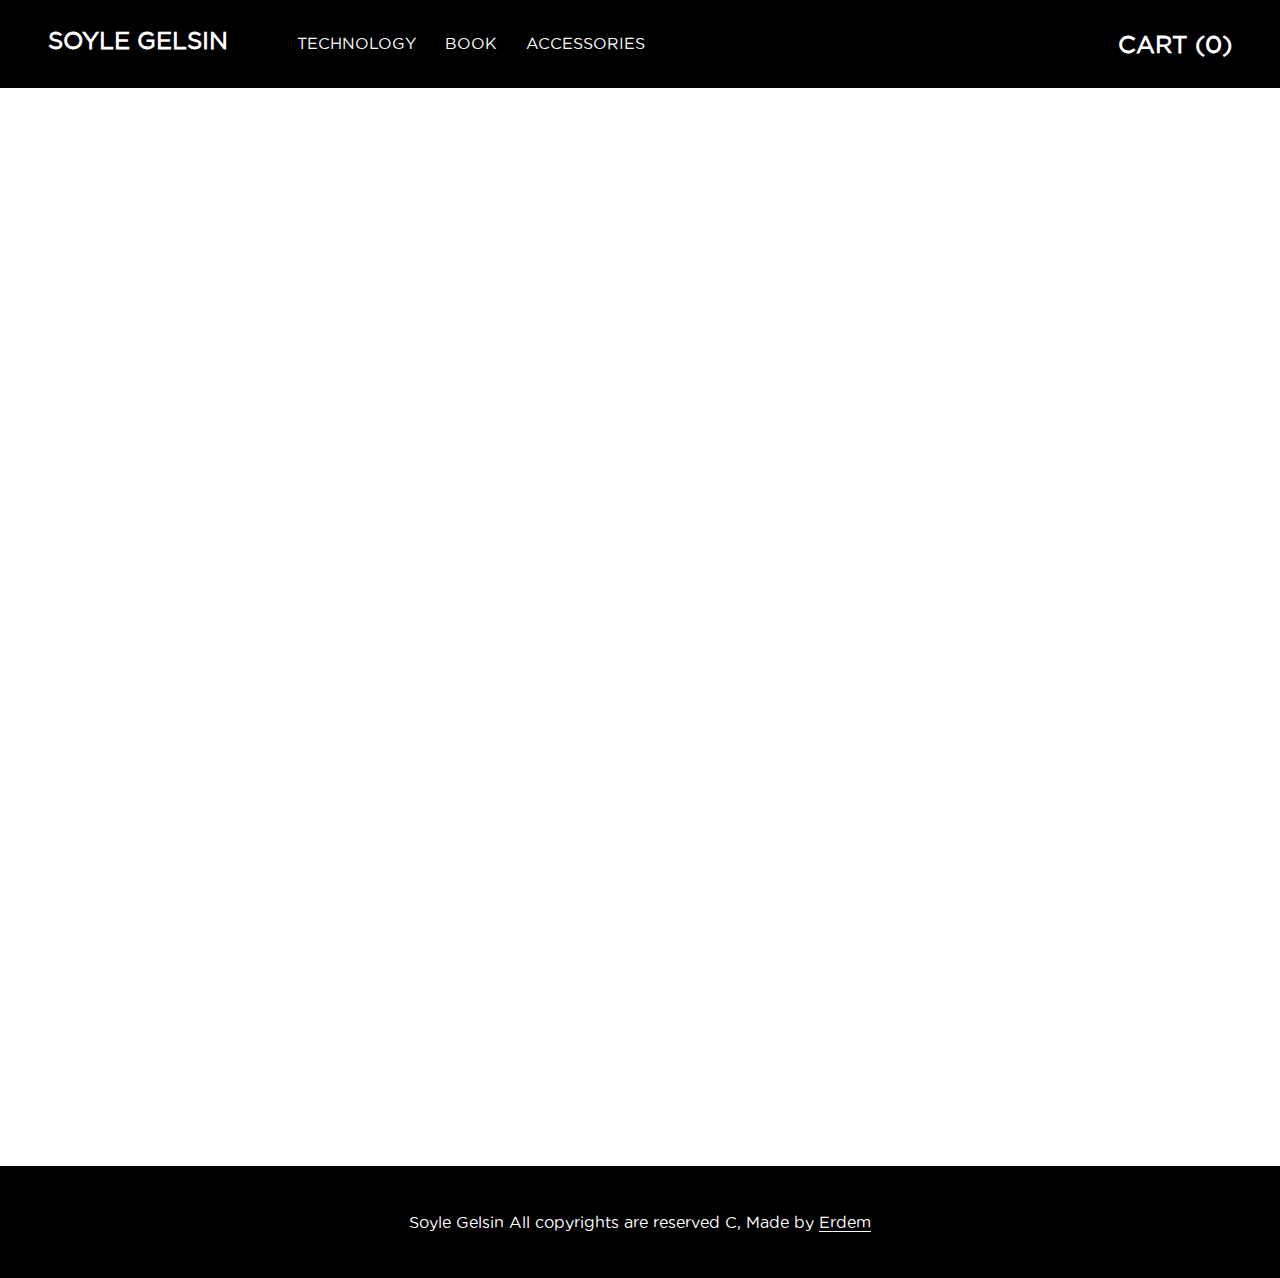
<file: index.html>
<!DOCTYPE html>
<html lang="en" dir="ltr">
  <head>
    <meta charset="utf-8">
    <title>Soyle Gelsin</title>
    <link rel="stylesheet" href="style.css">
  </head>
  <body>
    <!-- App -->
    <div class="App">
      <!-- header -->
      <div class="header">
        <!-- logo -->
        <div class="header-left-side">
          <a href=""><h2 class="company-name">Soyle Gelsin</h2></a>

          <!-- menu -->
          <ul class="category-list">
            <li>
              <a href="" class="item">Technology</a>
            <li>
              <a href="" class="item">Book</a>
          </li>

          <li>
            <a href="" class="item">Accessories</a>
          </li>
          </ul>
        </div>

        <!-- menus -->
        <div class="header-right-side">
          <h2><a href="/cart/cart.html">Cart (<span class="cart-product-count">0</span>) </a></h2>
        </div>

      </div>

      <!-- products -->
      <div class="products">
      </div>

    </div>

    <!-- footer -->
    <div class="footer">
      <p>Soyle Gelsin All copyrights are reserved C, Made by <a href="https://www.erdemyilmaz.me" class="name" target="_blank">Erdem</a></p>
    </div>

  <script src="./script.js"></scipt>
  </body>
</html>
</file>
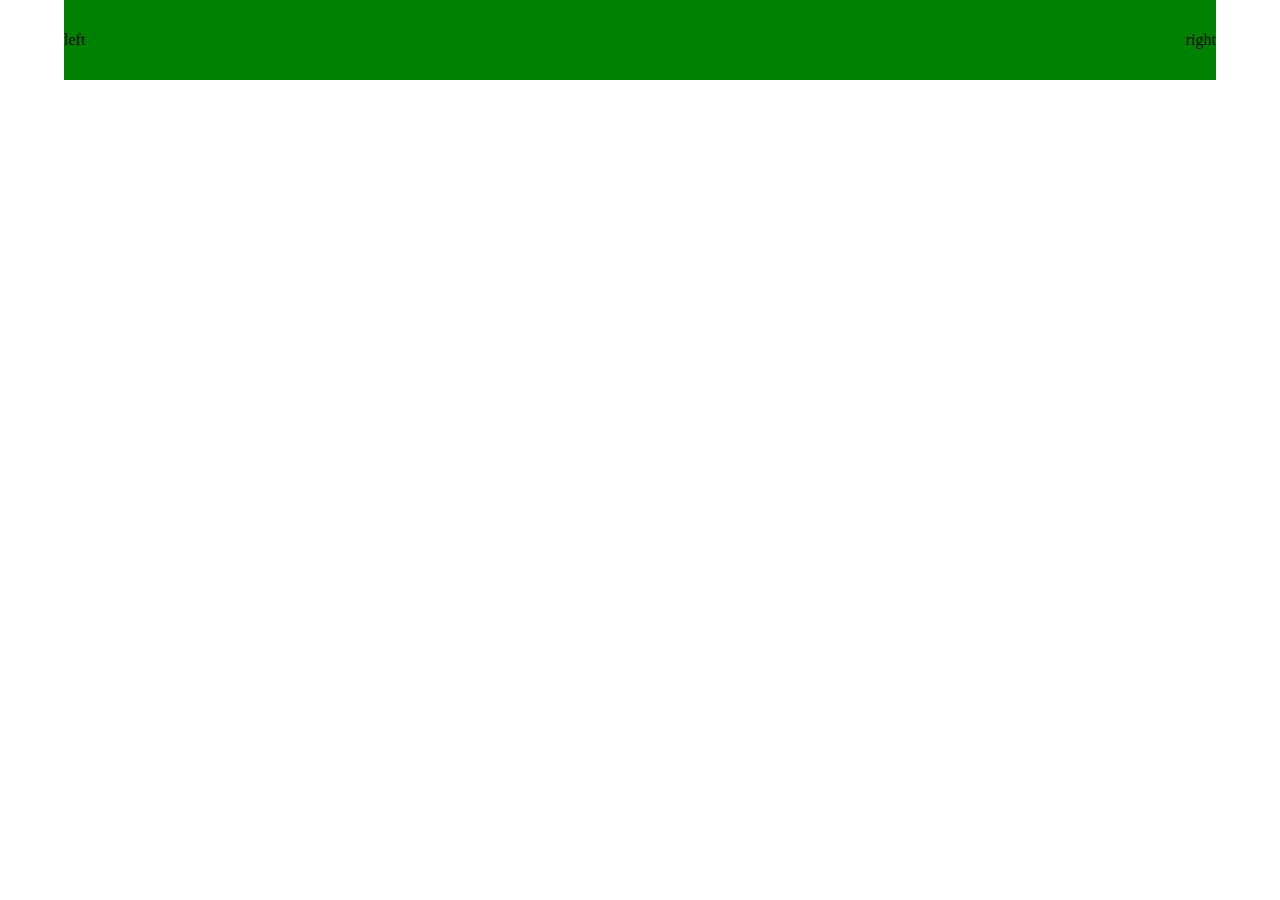
<file: deneme.html>
<!DOCTYPE html>
<html lang="en" dir="ltr">
  <head>
    <meta charset="utf-8">
    <title></title>
    <style>
      body {
        padding: 0px;
        margin: 0px;
      }

      .header {
        width: 90%;
        line-height: 5rem;
        margin-left: 5%;
        background: green;
        overflow: hidden;
      }

      .left {
        float: left;
      }

      .right {
        float: right;
      }
    </style>
  </head>
  <body>
    <div class="App">
      <div class="header">
        <div class="left">
          <span>left</span>
        </div>

        <div class="right">
          <span>right</span>
        </div>
      </div>

      <div class="navbar">
      </div>

      <div class="container">
      </div>
    </div>
  </body>
</html>
</file>
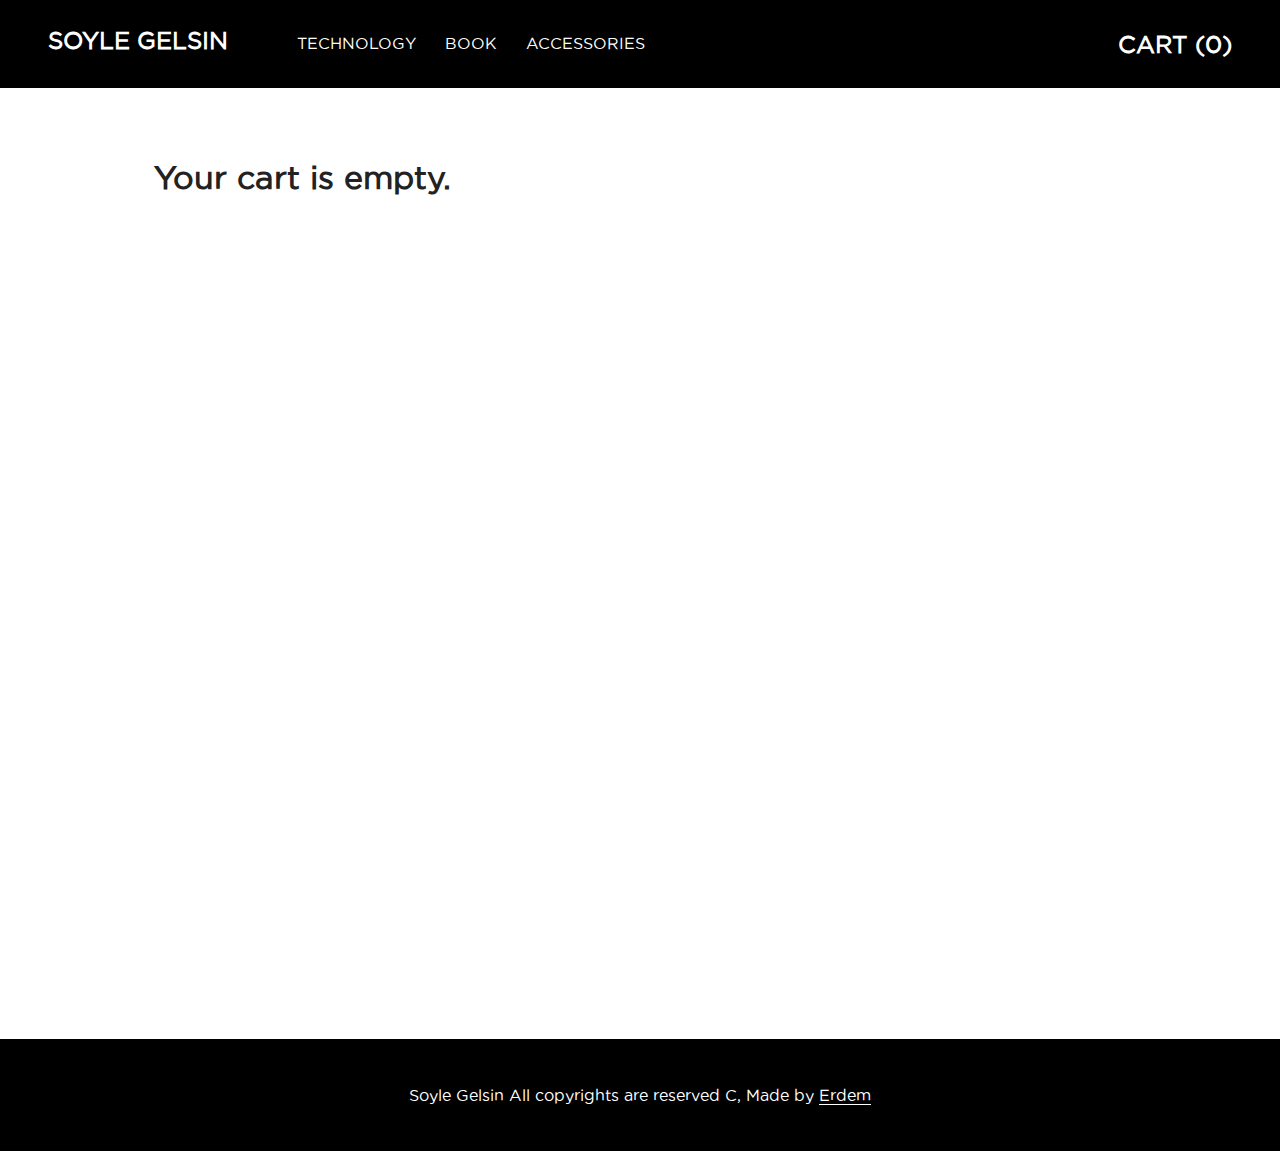
<file: cart/cart.html>
<!DOCTYPE html>
<html lang="en" dir="ltr">
  <head>
    <meta charset="utf-8">
    <title>Cart (0) | Soyle Gelsin</title>
    <link rel="stylesheet" href="../style.css">
    <link rel="stylesheet" href="./cartStyle.css">
  </head>
  <body>
    <div class="App">
      <!-- header -->
      <div class="header">
        <!-- logo -->
        <div class="header-left-side">
          <a href="../index.html"><h2 class="company-name">Soyle Gelsin</h2></a>

          <!-- menu -->
          <ul class="category-list">
            <li>
              <a href="" class="item">Technology</a>
            <li>
              <a href="" class="item">Book</a>
          </li>

          <li>
            <a href="" class="item">Accessories</a>
          </li>
          </ul>
        </div>

        <!-- menus -->
        <div class="header-right-side">
          <h2><a href="">Cart (<span class="cart-product-count">0</span>) </a></h2>
        </div>

      </div>

      <div class="cart">
      </div>

      <div class="total">
        <hr class="total-hr"/>
        <h3 class="total-cart-amount">Total Price: <span class="total-price">$0</span<</h3>
      </div>

    </div>

    <!-- footer -->
    <div class="footer">
      <p>Soyle Gelsin All copyrights are reserved C, Made by <a href="https://www.erdemyilmaz.me" class="name" target="_blank">Erdem</a></p>
    </div>

  <script src="./cart.js"></script>
  </body>
</html>
</file>
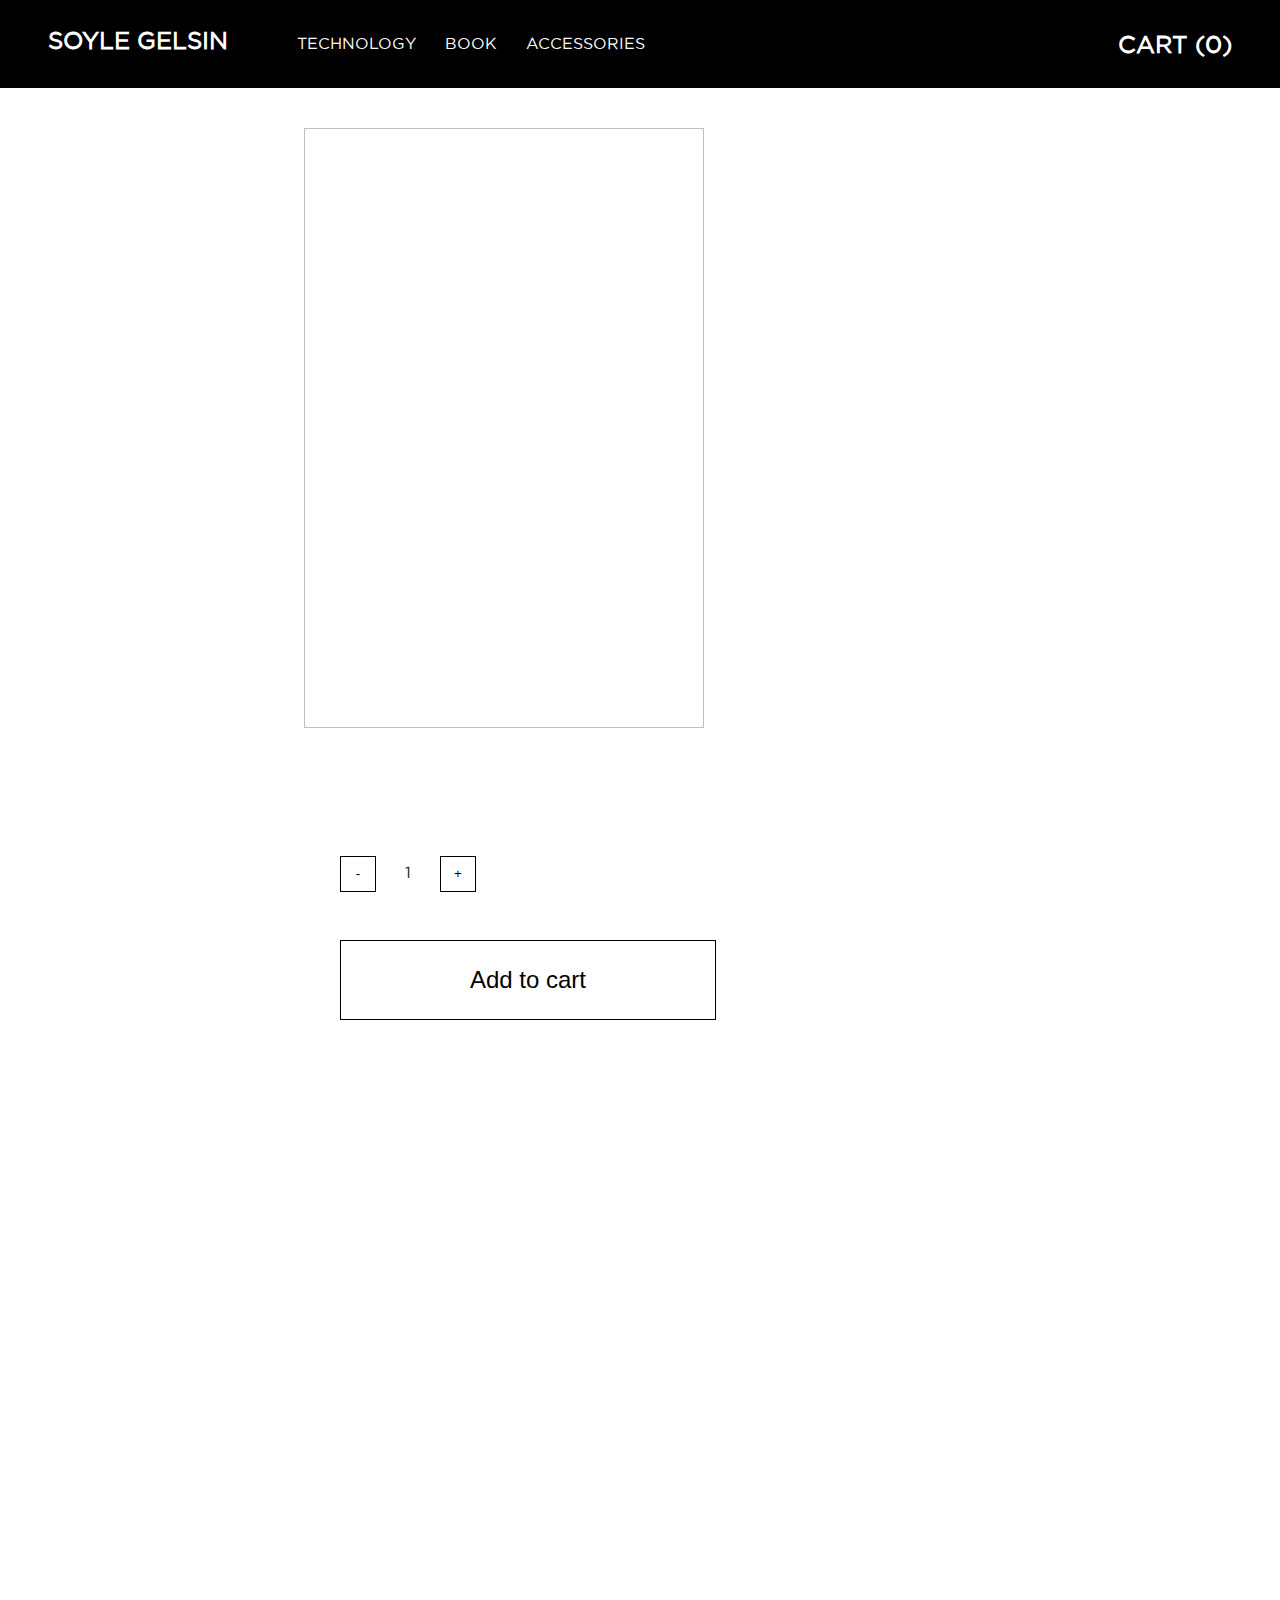
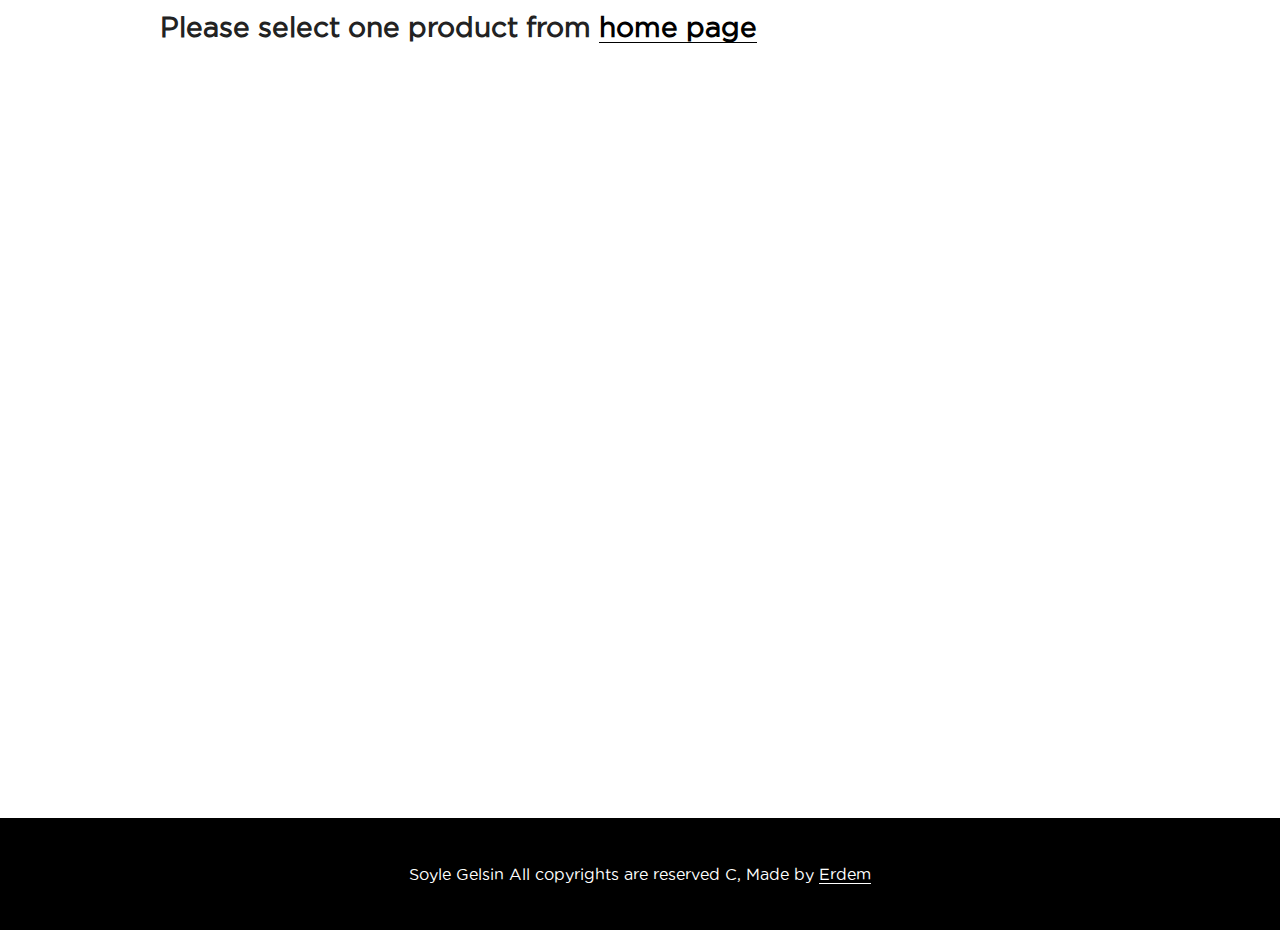
<file: product/product.html>
<!DOCTYPE html>
<html lang="en" dir="ltr">
  <head>
    <meta charset="utf-8">
    <title></title>
    <link rel="stylesheet" href="./productStyle.css">
  </head>
  <body>

    <div class="App">
      <!-- header -->
      <div class="header">
        <!-- logo -->
        <div class="header-left-side">
          <a href="../index.html"><h2 class="company-name">Soyle Gelsin</h2></a>

          <!-- menu -->
          <ul class="category-list">
            <li>
              <a href="" class="item">Technology</a>
            <li>
              <a href="" class="item">Book</a>
          </li>

          <li>
            <a href="" class="item">Accessories</a>
          </li>
          </ul>
        </div>

        <!-- menus -->
        <div class="header-right-side">
          <h2><a href="/cart/cart.html">Cart (<span class="cart-product-count">0</span>) </a></h2>
        </div>

      </div>

      <!-- product -->
      <div class="product">
        <img class="product-image">
        <div class="information">
          <h2 class="product-name"></h2>
          <p class='product-info'></p>

          <div class="buttons">
            <button class="decrease-amount amountBtn">-</button>
            <div class="amount">1</div>
            <button class="increase-amount amountBtn">+</button>
            <div class="product-price"></div>
          </div>
          <button class="add-div">Add to cart</button>
          <div class="successful">Product successfully added to cart,<a href="../cart/cart.html" class="cart-link">Go to cart</a></div>
        </div>
      </div>

      <div class="emptyPage">
        <h3>Please select one product from <a href="../index.html" class="homePageLink">home page</a></h3>
      </div>

      <!-- Please select product from <a>home</a> page -->

      <!-- footer -->
      <div class="footer">
        <p>Soyle Gelsin All copyrights are reserved C, Made by <a href="https://www.erdemyilmaz.me" class="name" target="_blank">Erdem</a></p>
      </div>

    </div>

  <script src="./script.js"></script>
  </body>
</html>
</file>
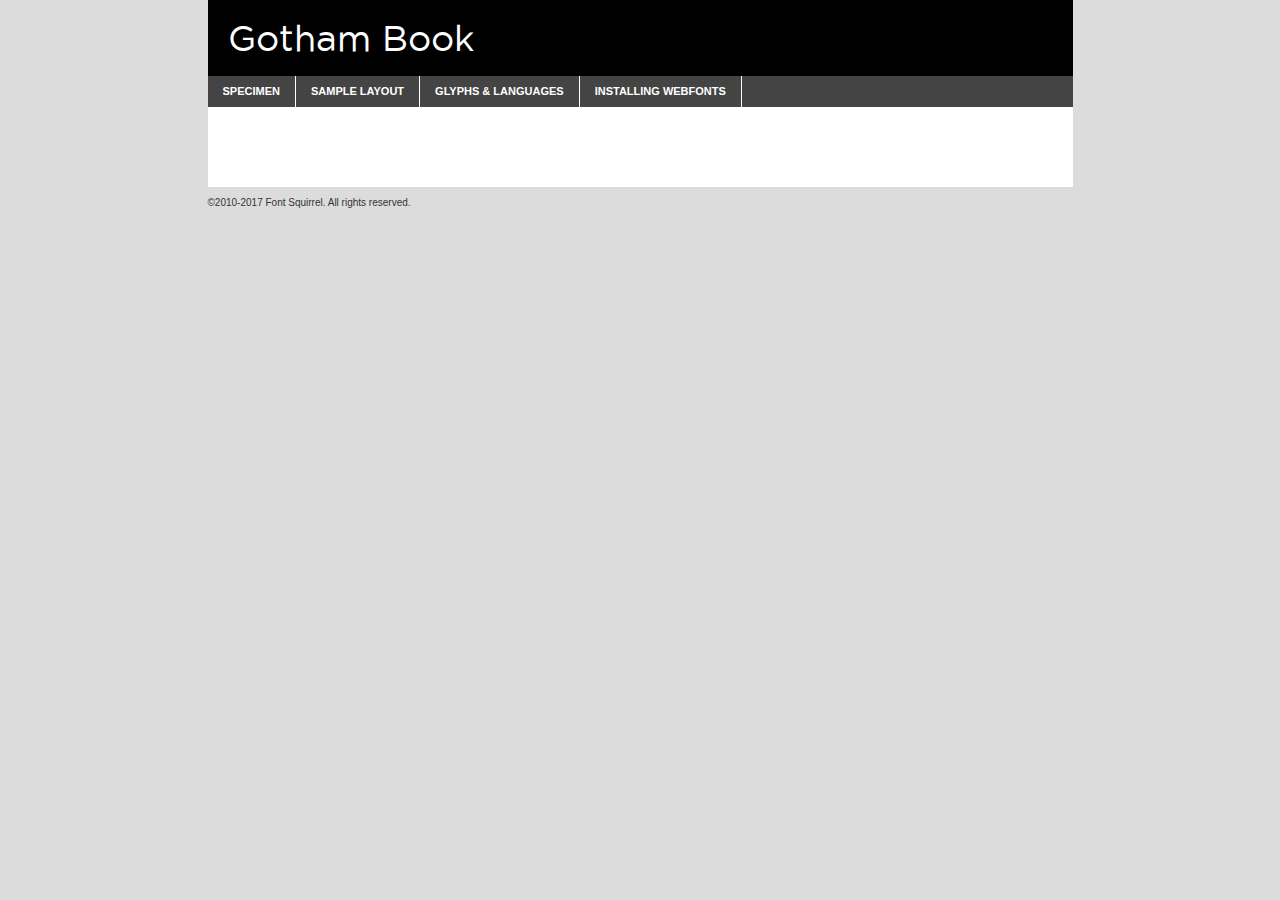
<file: font/gothamFont/gothambook-demo.html>
<!DOCTYPE html PUBLIC "-//W3C//DTD XHTML 1.0 Transitional//EN"
	"http://www.w3.org/TR/xhtml1/DTD/xhtml1-transitional.dtd">

<html xmlns="http://www.w3.org/1999/xhtml" xml:lang="en" lang="en">
<head>
	<meta http-equiv="Content-Type" content="text/html; charset=utf-8" />
	<script src="http://ajax.googleapis.com/ajax/libs/jquery/1.7.2/jquery.min.js" type="text/javascript" charset="utf-8"></script>
	<script type="text/javascript">
	(function($){$.fn.easyTabs=function(option){var param=jQuery.extend({fadeSpeed:"fast",defaultContent:1,activeClass:'active'},option);$(this).each(function(){var thisId="#"+this.id;if(param.defaultContent==''){param.defaultContent=1;}
	if(typeof param.defaultContent=="number")
	{var defaultTab=$(thisId+" .tabs li:eq("+(param.defaultContent-1)+") a").attr('href').substr(1);}else{var defaultTab=param.defaultContent;}
	$(thisId+" .tabs li a").each(function(){var tabToHide=$(this).attr('href').substr(1);$("#"+tabToHide).addClass('easytabs-tab-content');});hideAll();changeContent(defaultTab);function hideAll(){$(thisId+" .easytabs-tab-content").hide();}
	function changeContent(tabId){hideAll();$(thisId+" .tabs li").removeClass(param.activeClass);$(thisId+" .tabs li a[href=#"+tabId+"]").closest('li').addClass(param.activeClass);if(param.fadeSpeed!="none")
	{$(thisId+" #"+tabId).fadeIn(param.fadeSpeed);}else{$(thisId+" #"+tabId).show();}}
	$(thisId+" .tabs li").click(function(){var tabId=$(this).find('a').attr('href').substr(1);changeContent(tabId);return false;});});}})(jQuery);
	</script>
	<link rel="stylesheet" href="specimen_files/specimen_stylesheet.css" type="text/css" charset="utf-8" />
	<link rel="stylesheet" href="stylesheet.css" type="text/css" charset="utf-8" />

	<style type="text/css">
					body{
				font-family: 'gothambook';
							}
		</style>

	<title>Gotham Book Specimen</title>
	
	
	<script type="text/javascript" charset="utf-8">
		$(document).ready(function() {
			$('#container').easyTabs({defaultContent:1});
		});
	</script>
</head>

<body>
<div id="container">
	<div id="header">
		Gotham Book	</div>
	<ul class="tabs">
		<li><a href="#specimen">Specimen</a></li>
		<li><a href="#layout">Sample Layout</a></li>
				<li><a href="#glyphs">Glyphs &amp; Languages</a></li>
		<li><a href="#installing">Installing Webfonts</a></li>
		
	</ul>
	
	<div id="main_content">

		
			<div id="specimen">
		
				<div class="section">
					<div class="grid12 firstcol">
						<div class="huge">AaBb</div>
					</div>
				</div>
		
				<div class="section">
					<div class="glyph_range">A&#x200B;B&#x200b;C&#x200b;D&#x200b;E&#x200b;F&#x200b;G&#x200b;H&#x200b;I&#x200b;J&#x200b;K&#x200b;L&#x200b;M&#x200b;N&#x200b;O&#x200b;P&#x200b;Q&#x200b;R&#x200b;S&#x200b;T&#x200b;U&#x200b;V&#x200b;W&#x200b;X&#x200b;Y&#x200b;Z&#x200b;a&#x200b;b&#x200b;c&#x200b;d&#x200b;e&#x200b;f&#x200b;g&#x200b;h&#x200b;i&#x200b;j&#x200b;k&#x200b;l&#x200b;m&#x200b;n&#x200b;o&#x200b;p&#x200b;q&#x200b;r&#x200b;s&#x200b;t&#x200b;u&#x200b;v&#x200b;w&#x200b;x&#x200b;y&#x200b;z&#x200b;1&#x200b;2&#x200b;3&#x200b;4&#x200b;5&#x200b;6&#x200b;7&#x200b;8&#x200b;9&#x200b;0&#x200b;&amp;&#x200b;.&#x200b;,&#x200b;?&#x200b;!&#x200b;&#64;&#x200b;(&#x200b;)&#x200b;#&#x200b;$&#x200b;%&#x200b;*&#x200b;+&#x200b;-&#x200b;=&#x200b;:&#x200b;;</div>
				</div>
				<div class="section">
					<div class="grid12 firstcol">
						<table class="sample_table">
							<tr><td>10</td><td class="size10">abcdefghijklmnopqrstuvwxyzABCDEFGHIJKLMNOPQRSTUVWXYZ0123456789abcdefghijklmnopqrstuvwxyzABCDEFGHIJKLMNOPQRSTUVWXYZ0123456789abcdefghijklmnopqrstuvwxyzABCDEFGHIJKLMNOPQRSTUVWXYZ</td></tr>
							<tr><td>11</td><td class="size11">abcdefghijklmnopqrstuvwxyzABCDEFGHIJKLMNOPQRSTUVWXYZ0123456789abcdefghijklmnopqrstuvwxyzABCDEFGHIJKLMNOPQRSTUVWXYZ0123456789abcdefghijklmnopqrstuvwxyzABCDEFGHIJKLMNOPQRSTUVWXYZ</td></tr>
							<tr><td>12</td><td class="size12">abcdefghijklmnopqrstuvwxyzABCDEFGHIJKLMNOPQRSTUVWXYZ0123456789abcdefghijklmnopqrstuvwxyzABCDEFGHIJKLMNOPQRSTUVWXYZ0123456789abcdefghijklmnopqrstuvwxyzABCDEFGHIJKLMNOPQRSTUVWXYZ</td></tr>
							<tr><td>13</td><td class="size13">abcdefghijklmnopqrstuvwxyzABCDEFGHIJKLMNOPQRSTUVWXYZ0123456789abcdefghijklmnopqrstuvwxyzABCDEFGHIJKLMNOPQRSTUVWXYZ0123456789abcdefghijklmnopqrstuvwxyzABCDEFGHIJKLMNOPQRSTUVWXYZ</td></tr>
							<tr><td>14</td><td class="size14">abcdefghijklmnopqrstuvwxyzABCDEFGHIJKLMNOPQRSTUVWXYZ0123456789abcdefghijklmnopqrstuvwxyzABCDEFGHIJKLMNOPQRSTUVWXYZ0123456789abcdefghijklmnopqrstuvwxyzABCDEFGHIJKLMNOPQRSTUVWXYZ</td></tr>
							<tr><td>16</td><td class="size16">abcdefghijklmnopqrstuvwxyzABCDEFGHIJKLMNOPQRSTUVWXYZ0123456789abcdefghijklmnopqrstuvwxyzABCDEFGHIJKLMNOPQRSTUVWXYZ</td></tr>
							<tr><td>18</td><td class="size18">abcdefghijklmnopqrstuvwxyzABCDEFGHIJKLMNOPQRSTUVWXYZ0123456789abcdefghijklmnopqrstuvwxyzABCDEFGHIJKLMNOPQRSTUVWXYZ</td></tr>
							<tr><td>20</td><td class="size20">abcdefghijklmnopqrstuvwxyzABCDEFGHIJKLMNOPQRSTUVWXYZ0123456789abcdefghijklmnopqrstuvwxyzABCDEFGHIJKLMNOPQRSTUVWXYZ</td></tr>
							<tr><td>24</td><td class="size24">abcdefghijklmnopqrstuvwxyzABCDEFGHIJKLMNOPQRSTUVWXYZ0123456789abcdefghijklmnopqrstuvwxyzABCDEFGHIJKLMNOPQRSTUVWXYZ</td></tr>
							<tr><td>30</td><td class="size30">abcdefghijklmnopqrstuvwxyzABCDEFGHIJKLMNOPQRSTUVWXYZ0123456789abcdefghijklmnopqrstuvwxyzABCDEFGHIJKLMNOPQRSTUVWXYZ</td></tr>
							<tr><td>36</td><td class="size36">abcdefghijklmnopqrstuvwxyzABCDEFGHIJKLMNOPQRSTUVWXYZ0123456789abcdefghijklmnopqrstuvwxyzABCDEFGHIJKLMNOPQRSTUVWXYZ</td></tr>
							<tr><td>48</td><td class="size48">abcdefghijklmnopqrstuvwxyzABCDEFGHIJKLMNOPQRSTUVWXYZ0123456789abcdefghijklmnopqrstuvwxyzABCDEFGHIJKLMNOPQRSTUVWXYZ</td></tr>
							<tr><td>60</td><td class="size60">abcdefghijklmnopqrstuvwxyzABCDEFGHIJKLMNOPQRSTUVWXYZ0123456789abcdefghijklmnopqrstuvwxyzABCDEFGHIJKLMNOPQRSTUVWXYZ</td></tr>
							<tr><td>72</td><td class="size72">abcdefghijklmnopqrstuvwxyzABCDEFGHIJKLMNOPQRSTUVWXYZ0123456789abcdefghijklmnopqrstuvwxyzABCDEFGHIJKLMNOPQRSTUVWXYZ</td></tr>
							<tr><td>90</td><td class="size90">abcdefghijklmnopqrstuvwxyzABCDEFGHIJKLMNOPQRSTUVWXYZ0123456789abcdefghijklmnopqrstuvwxyzABCDEFGHIJKLMNOPQRSTUVWXYZ</td></tr>
						</table>
				
					</div>
			
				</div>
		
		
		
								<div class="section" id="bodycomparison">


										<div id="xheight">
				<div class="fontbody">&#x25FC;&#x25FC;&#x25FC;&#x25FC;&#x25FC;&#x25FC;&#x25FC;&#x25FC;&#x25FC;&#x25FC;&#x25FC;&#x25FC;&#x25FC;&#x25FC;&#x25FC;&#x25FC;&#x25FC;&#x25FC;&#x25FC;&#x25FC;&#x25FC;&#x25FC;&#x25FC;&#x25FC;&#x25FC;&#x25FC;&#x25FC;&#x25FC;&#x25FC;&#x25FC;&#x25FC;&#x25FC;&#x25FC;&#x25FC;&#x25FC;&#x25FC;&#x25FC;&#x25FC;&#x25FC;&#x25FC;&#x25FC;&#x25FC;&#x25FC;&#x25FC;&#x25FC;&#x25FC;&#x25FC;&#x25FC;&#x25FC;&#x25FC;&#x25FC;&#x25FC;&#x25FC;&#x25FC;&#x25FC;&#x25FC;&#x25FC;&#x25FC;&#x25FC;&#x25FC;&#x25FC;&#x25FC;&#x25FC;&#x25FC;&#x25FC;&#x25FC;&#x25FC;&#x25FC;&#x25FC;&#x25FC;&#x25FC;&#x25FC;&#x25FC;&#x25FC;&#x25FC;&#x25FC;&#x25FC;&#x25FC;&#x25FC;&#x25FC;&#x25FC;&#x25FC;&#x25FC;&#x25FC;&#x25FC;&#x25FC;&#x25FC;&#x25FC;&#x25FC;&#x25FC;&#x25FC;&#x25FC;&#x25FC;&#x25FC;&#x25FC;&#x25FC;&#x25FC;&#x25FC;&#x25FC;body</div><div class="arialbody">body</div><div class="verdanabody">body</div><div class="georgiabody">body</div></div>
										<div class="fontbody" style="z-index:1">
											body<span>Gotham Book</span>
										</div>
										<div class="arialbody" style="z-index:1">
											body<span>Arial</span>
										</div>
										<div class="verdanabody" style="z-index:1">
											body<span>Verdana</span>
										</div>
										<div class="georgiabody" style="z-index:1">
											body<span>Georgia</span>
										</div>



								</div>
		
		
				<div class="section psample psample_row1" id="">
					
					<div class="grid2 firstcol">
						<p class="size10"><span>10.</span>Aenean lacinia bibendum nulla sed consectetur. Fusce dapibus, tellus ac cursus commodo, tortor mauris condimentum nibh, ut fermentum massa justo sit amet risus. Nullam id dolor id nibh ultricies vehicula ut id elit. Cum sociis natoque penatibus et magnis dis parturient montes, nascetur ridiculus mus. Nulla vitae elit libero, a pharetra augue.</p>
			
					</div>
					<div class="grid3">
						<p class="size11"><span>11.</span>Aenean lacinia bibendum nulla sed consectetur. Fusce dapibus, tellus ac cursus commodo, tortor mauris condimentum nibh, ut fermentum massa justo sit amet risus. Nullam id dolor id nibh ultricies vehicula ut id elit. Cum sociis natoque penatibus et magnis dis parturient montes, nascetur ridiculus mus. Nulla vitae elit libero, a pharetra augue.</p>
			
					</div>
					<div class="grid3">
						<p class="size12"><span>12.</span>Aenean lacinia bibendum nulla sed consectetur. Fusce dapibus, tellus ac cursus commodo, tortor mauris condimentum nibh, ut fermentum massa justo sit amet risus. Nullam id dolor id nibh ultricies vehicula ut id elit. Cum sociis natoque penatibus et magnis dis parturient montes, nascetur ridiculus mus. Nulla vitae elit libero, a pharetra augue.</p>
			
					</div>
					<div class="grid4">
						<p class="size13"><span>13.</span>Aenean lacinia bibendum nulla sed consectetur. Fusce dapibus, tellus ac cursus commodo, tortor mauris condimentum nibh, ut fermentum massa justo sit amet risus. Nullam id dolor id nibh ultricies vehicula ut id elit. Cum sociis natoque penatibus et magnis dis parturient montes, nascetur ridiculus mus. Nulla vitae elit libero, a pharetra augue.</p>
			
					</div>
					<div class="white_blend"></div>
					
				</div>
				<div class="section psample psample_row2" id="">
					<div class="grid3 firstcol">
						<p class="size14"><span>14.</span>Aenean lacinia bibendum nulla sed consectetur. Fusce dapibus, tellus ac cursus commodo, tortor mauris condimentum nibh, ut fermentum massa justo sit amet risus. Nullam id dolor id nibh ultricies vehicula ut id elit. Cum sociis natoque penatibus et magnis dis parturient montes, nascetur ridiculus mus. Nulla vitae elit libero, a pharetra augue.</p>
			
					</div>
					<div class="grid4">
						<p class="size16"><span>16.</span>Aenean lacinia bibendum nulla sed consectetur. Fusce dapibus, tellus ac cursus commodo, tortor mauris condimentum nibh, ut fermentum massa justo sit amet risus. Nullam id dolor id nibh ultricies vehicula ut id elit. Cum sociis natoque penatibus et magnis dis parturient montes, nascetur ridiculus mus. Nulla vitae elit libero, a pharetra augue.</p>
			
					</div>
					<div class="grid5">
						<p class="size18"><span>18.</span>Aenean lacinia bibendum nulla sed consectetur. Fusce dapibus, tellus ac cursus commodo, tortor mauris condimentum nibh, ut fermentum massa justo sit amet risus. Nullam id dolor id nibh ultricies vehicula ut id elit. Cum sociis natoque penatibus et magnis dis parturient montes, nascetur ridiculus mus. Nulla vitae elit libero, a pharetra augue.</p>
			
					</div>

					<div class="white_blend"></div>

				</div>
				
				<div class="section psample psample_row3" id="">
					<div class="grid5 firstcol">
						<p class="size20"><span>20.</span>Aenean lacinia bibendum nulla sed consectetur. Fusce dapibus, tellus ac cursus commodo, tortor mauris condimentum nibh, ut fermentum massa justo sit amet risus. Nullam id dolor id nibh ultricies vehicula ut id elit. Cum sociis natoque penatibus et magnis dis parturient montes, nascetur ridiculus mus. Nulla vitae elit libero, a pharetra augue.</p>
					</div>
					<div class="grid7">
						<p class="size24"><span>24.</span>Aenean lacinia bibendum nulla sed consectetur. Fusce dapibus, tellus ac cursus commodo, tortor mauris condimentum nibh, ut fermentum massa justo sit amet risus. Nullam id dolor id nibh ultricies vehicula ut id elit. Cum sociis natoque penatibus et magnis dis parturient montes, nascetur ridiculus mus. Nulla vitae elit libero, a pharetra augue.</p>
					</div>
					
					<div class="white_blend"></div>
					
				</div>
				
				<div class="section psample psample_row4" id="">
					<div class="grid12 firstcol">
						<p class="size30"><span>30.</span>Aenean lacinia bibendum nulla sed consectetur. Fusce dapibus, tellus ac cursus commodo, tortor mauris condimentum nibh, ut fermentum massa justo sit amet risus. Nullam id dolor id nibh ultricies vehicula ut id elit. Cum sociis natoque penatibus et magnis dis parturient montes, nascetur ridiculus mus. Nulla vitae elit libero, a pharetra augue.</p>
					</div>
					<div class="white_blend"></div>
					
				</div>
				
				
				
				<div class="section psample psample_row1 fullreverse">
					<div class="grid2 firstcol">
						<p class="size10"><span>10.</span>Aenean lacinia bibendum nulla sed consectetur. Fusce dapibus, tellus ac cursus commodo, tortor mauris condimentum nibh, ut fermentum massa justo sit amet risus. Nullam id dolor id nibh ultricies vehicula ut id elit. Cum sociis natoque penatibus et magnis dis parturient montes, nascetur ridiculus mus. Nulla vitae elit libero, a pharetra augue.</p>
			
					</div>
					<div class="grid3">
						<p class="size11"><span>11.</span>Aenean lacinia bibendum nulla sed consectetur. Fusce dapibus, tellus ac cursus commodo, tortor mauris condimentum nibh, ut fermentum massa justo sit amet risus. Nullam id dolor id nibh ultricies vehicula ut id elit. Cum sociis natoque penatibus et magnis dis parturient montes, nascetur ridiculus mus. Nulla vitae elit libero, a pharetra augue.</p>
			
					</div>
					<div class="grid3">
						<p class="size12"><span>12.</span>Aenean lacinia bibendum nulla sed consectetur. Fusce dapibus, tellus ac cursus commodo, tortor mauris condimentum nibh, ut fermentum massa justo sit amet risus. Nullam id dolor id nibh ultricies vehicula ut id elit. Cum sociis natoque penatibus et magnis dis parturient montes, nascetur ridiculus mus. Nulla vitae elit libero, a pharetra augue.</p>
			
					</div>
					<div class="grid4">
						<p class="size13"><span>13.</span>Aenean lacinia bibendum nulla sed consectetur. Fusce dapibus, tellus ac cursus commodo, tortor mauris condimentum nibh, ut fermentum massa justo sit amet risus. Nullam id dolor id nibh ultricies vehicula ut id elit. Cum sociis natoque penatibus et magnis dis parturient montes, nascetur ridiculus mus. Nulla vitae elit libero, a pharetra augue.</p>
			
					</div>
					<div class="black_blend"></div>
					
				</div>
				
				<div class="section psample psample_row2 fullreverse">
					<div class="grid3 firstcol">
						<p class="size14"><span>14.</span>Aenean lacinia bibendum nulla sed consectetur. Fusce dapibus, tellus ac cursus commodo, tortor mauris condimentum nibh, ut fermentum massa justo sit amet risus. Nullam id dolor id nibh ultricies vehicula ut id elit. Cum sociis natoque penatibus et magnis dis parturient montes, nascetur ridiculus mus. Nulla vitae elit libero, a pharetra augue.</p>
			
					</div>
					<div class="grid4">
						<p class="size16"><span>16.</span>Aenean lacinia bibendum nulla sed consectetur. Fusce dapibus, tellus ac cursus commodo, tortor mauris condimentum nibh, ut fermentum massa justo sit amet risus. Nullam id dolor id nibh ultricies vehicula ut id elit. Cum sociis natoque penatibus et magnis dis parturient montes, nascetur ridiculus mus. Nulla vitae elit libero, a pharetra augue.</p>
			
					</div>
					<div class="grid5">
						<p class="size18"><span>18.</span>Aenean lacinia bibendum nulla sed consectetur. Fusce dapibus, tellus ac cursus commodo, tortor mauris condimentum nibh, ut fermentum massa justo sit amet risus. Nullam id dolor id nibh ultricies vehicula ut id elit. Cum sociis natoque penatibus et magnis dis parturient montes, nascetur ridiculus mus. Nulla vitae elit libero, a pharetra augue.</p>
			
					</div>
					<div class="black_blend"></div>

				</div>
				
				<div class="section psample fullreverse psample_row3" id="">
					<div class="grid5 firstcol">
						<p class="size20"><span>20.</span>Aenean lacinia bibendum nulla sed consectetur. Fusce dapibus, tellus ac cursus commodo, tortor mauris condimentum nibh, ut fermentum massa justo sit amet risus. Nullam id dolor id nibh ultricies vehicula ut id elit. Cum sociis natoque penatibus et magnis dis parturient montes, nascetur ridiculus mus. Nulla vitae elit libero, a pharetra augue.</p>
					</div>
					<div class="grid7">
						<p class="size24"><span>24.</span>Aenean lacinia bibendum nulla sed consectetur. Fusce dapibus, tellus ac cursus commodo, tortor mauris condimentum nibh, ut fermentum massa justo sit amet risus. Nullam id dolor id nibh ultricies vehicula ut id elit. Cum sociis natoque penatibus et magnis dis parturient montes, nascetur ridiculus mus. Nulla vitae elit libero, a pharetra augue.</p>
					</div>
					
					<div class="black_blend"></div>
					
				</div>
				
				<div class="section psample fullreverse psample_row4" id="" style="border-bottom: 20px #000 solid;">
					<div class="grid12 firstcol">
						<p class="size30"><span>30.</span>Aenean lacinia bibendum nulla sed consectetur. Fusce dapibus, tellus ac cursus commodo, tortor mauris condimentum nibh, ut fermentum massa justo sit amet risus. Nullam id dolor id nibh ultricies vehicula ut id elit. Cum sociis natoque penatibus et magnis dis parturient montes, nascetur ridiculus mus. Nulla vitae elit libero, a pharetra augue.</p>
					</div>
					<div class="black_blend"></div>
					
				</div>
				
				
				
				
			</div>
			
			<div id="layout">
				
				<div class="section">
					
					<div class="grid12 firstcol">
						<h1>Lorem Ipsum Dolor</h1>
						<h2>Etiam porta sem malesuada magna mollis euismod</h2>
						
						<p class="byline">By <a href="#link">Aenean Lacinia</a></p>
					</div>
				</div>
				<div class="section">
					<div class="grid8 firstcol">
						<p class="large">Donec sed odio dui. Morbi leo risus, porta ac consectetur ac, vestibulum at eros. Fusce dapibus, tellus ac cursus commodo, tortor mauris condimentum nibh, ut fermentum massa justo sit amet risus. </p>

						
						<h3>Pellentesque ornare sem</h3>

						<p>Maecenas sed diam eget risus varius blandit sit amet non magna. Maecenas faucibus mollis interdum. Donec ullamcorper nulla non metus auctor fringilla. Nullam id dolor id nibh ultricies vehicula ut id elit. Nullam id dolor id nibh ultricies vehicula ut id elit. </p>

						<p>Aenean eu leo quam. Pellentesque ornare sem lacinia quam venenatis vestibulum. Lorem ipsum dolor sit amet, consectetur adipiscing elit. Cum sociis natoque penatibus et magnis dis parturient montes, nascetur ridiculus mus. </p>

						<p>Nulla vitae elit libero, a pharetra augue. Praesent commodo cursus magna, vel scelerisque nisl consectetur et. Aenean lacinia bibendum nulla sed consectetur. </p>

						<p>Nullam quis risus eget urna mollis ornare vel eu leo. Nullam quis risus eget urna mollis ornare vel eu leo. Maecenas sed diam eget risus varius blandit sit amet non magna. Donec ullamcorper nulla non metus auctor fringilla. </p>

						<h3>Cras mattis consectetur</h3>

						<p>Aenean eu leo quam. Pellentesque ornare sem lacinia quam venenatis vestibulum. Aenean lacinia bibendum nulla sed consectetur. Integer posuere erat a ante venenatis dapibus posuere velit aliquet. Cras mattis consectetur purus sit amet fermentum. </p>

						<p>Nullam id dolor id nibh ultricies vehicula ut id elit. Nullam quis risus eget urna mollis ornare vel eu leo. Cras mattis consectetur purus sit amet fermentum.</p>
					</div>
					
					<div class="grid4 sidebar">
						
						<div class="box reverse">
							<p class="last">Nullam quis risus eget urna mollis ornare vel eu leo. Donec ullamcorper nulla non metus auctor fringilla. Cras mattis consectetur purus sit amet fermentum. Sed posuere consectetur est at lobortis. Lorem ipsum dolor sit amet, consectetur adipiscing elit. </p>
						</div>
						
						<p class="caption">Maecenas sed diam eget risus varius.</p>

						<p>Vestibulum id ligula porta felis euismod semper. Integer posuere erat a ante venenatis dapibus posuere velit aliquet. Vestibulum id ligula porta felis euismod semper. Sed posuere consectetur est at lobortis. Maecenas sed diam eget risus varius blandit sit amet non magna. Fusce dapibus, tellus ac cursus commodo, tortor mauris condimentum nibh, ut fermentum massa justo sit amet risus. </p>

					

						<p>Duis mollis, est non commodo luctus, nisi erat porttitor ligula, eget lacinia odio sem nec elit. Aenean lacinia bibendum nulla sed consectetur. Vivamus sagittis lacus vel augue laoreet rutrum faucibus dolor auctor. Aenean lacinia bibendum nulla sed consectetur. Nullam quis risus eget urna mollis ornare vel eu leo. </p>

						<p>Praesent commodo cursus magna, vel scelerisque nisl consectetur et. Donec ullamcorper nulla non metus auctor fringilla. Maecenas faucibus mollis interdum. Fusce dapibus, tellus ac cursus commodo, tortor mauris condimentum nibh, ut fermentum massa justo sit amet risus. </p>

					</div>
				</div>
				
			</div>


			



		<div id="glyphs">
			<div class="section">
				<div class="grid12 firstcol">
			
				<h1>Language Support</h1>
				<p>The subset of Gotham Book in this kit supports the following languages:<br />
			
					Albanian, Basque, Breton, Chamorro, Danish, Dutch, English, Faroese, Finnish, French, Frisian, Galician, German, Icelandic, Italian, Malagasy, Norwegian, Portuguese, Spanish, Alsatian, Aragonese, Arapaho, Arrernte, Asturian, Aymara, Bislama, Cebuano, Corsican, Fijian, French_creole, Genoese, Gilbertese, Greenlandic, Haitian_creole, Hiligaynon, Hmong, Hopi, Ibanag, Iloko_ilokano, Indonesian, Interglossa_glosa, Interlingua, Irish_gaelic, Jerriais, Lojban, Lombard, Luxembourgeois, Manx, Mohawk, Norfolk_pitcairnese, Occitan, Oromo, Pangasinan, Papiamento, Piedmontese, Potawatomi, Rhaeto-romance, Romansh, Rotokas, Sami_lule, Samoan, Sardinian, Scots_gaelic, Seychelles_creole, Shona, Sicilian, Somali, Southern_ndebele, Swahili, Swati_swazi, Tagalog_filipino_pilipino, Tetum, Tok_pisin, Uyghur_latinized, Volapuk, Walloon, Warlpiri, Xhosa, Yapese, Zulu, Latinbasic, Ubasic, Demo				</p>
				<h1>Glyph Chart</h1>
				<p>The subset of Gotham Book in this kit includes all the glyphs listed below. Unicode entities are included above each glyph to help you insert individual characters into your layout.</p>
				<div id="glyph_chart">
			
																				 <div><p>&amp;#13;</p>&#13;</div>
																				 <div><p>&amp;#32;</p>&#32;</div>
																				 <div><p>&amp;#33;</p>&#33;</div>
																				 <div><p>&amp;#34;</p>&#34;</div>
																				 <div><p>&amp;#35;</p>&#35;</div>
																				 <div><p>&amp;#36;</p>&#36;</div>
																				 <div><p>&amp;#37;</p>&#37;</div>
																				 <div><p>&amp;#38;</p>&#38;</div>
																				 <div><p>&amp;#39;</p>&#39;</div>
																				 <div><p>&amp;#40;</p>&#40;</div>
																				 <div><p>&amp;#41;</p>&#41;</div>
																				 <div><p>&amp;#42;</p>&#42;</div>
																				 <div><p>&amp;#43;</p>&#43;</div>
																				 <div><p>&amp;#44;</p>&#44;</div>
																				 <div><p>&amp;#45;</p>&#45;</div>
																				 <div><p>&amp;#46;</p>&#46;</div>
																				 <div><p>&amp;#47;</p>&#47;</div>
																				 <div><p>&amp;#48;</p>&#48;</div>
																				 <div><p>&amp;#49;</p>&#49;</div>
																				 <div><p>&amp;#50;</p>&#50;</div>
																				 <div><p>&amp;#51;</p>&#51;</div>
																				 <div><p>&amp;#52;</p>&#52;</div>
																				 <div><p>&amp;#53;</p>&#53;</div>
																				 <div><p>&amp;#54;</p>&#54;</div>
																				 <div><p>&amp;#55;</p>&#55;</div>
																				 <div><p>&amp;#56;</p>&#56;</div>
																				 <div><p>&amp;#57;</p>&#57;</div>
																				 <div><p>&amp;#58;</p>&#58;</div>
																				 <div><p>&amp;#59;</p>&#59;</div>
																				 <div><p>&amp;#60;</p>&#60;</div>
																				 <div><p>&amp;#61;</p>&#61;</div>
																				 <div><p>&amp;#62;</p>&#62;</div>
																				 <div><p>&amp;#63;</p>&#63;</div>
																				 <div><p>&amp;#64;</p>&#64;</div>
																				 <div><p>&amp;#65;</p>&#65;</div>
																				 <div><p>&amp;#66;</p>&#66;</div>
																				 <div><p>&amp;#67;</p>&#67;</div>
																				 <div><p>&amp;#68;</p>&#68;</div>
																				 <div><p>&amp;#69;</p>&#69;</div>
																				 <div><p>&amp;#70;</p>&#70;</div>
																				 <div><p>&amp;#71;</p>&#71;</div>
																				 <div><p>&amp;#72;</p>&#72;</div>
																				 <div><p>&amp;#73;</p>&#73;</div>
																				 <div><p>&amp;#74;</p>&#74;</div>
																				 <div><p>&amp;#75;</p>&#75;</div>
																				 <div><p>&amp;#76;</p>&#76;</div>
																				 <div><p>&amp;#77;</p>&#77;</div>
																				 <div><p>&amp;#78;</p>&#78;</div>
																				 <div><p>&amp;#79;</p>&#79;</div>
																				 <div><p>&amp;#80;</p>&#80;</div>
																				 <div><p>&amp;#81;</p>&#81;</div>
																				 <div><p>&amp;#82;</p>&#82;</div>
																				 <div><p>&amp;#83;</p>&#83;</div>
																				 <div><p>&amp;#84;</p>&#84;</div>
																				 <div><p>&amp;#85;</p>&#85;</div>
																				 <div><p>&amp;#86;</p>&#86;</div>
																				 <div><p>&amp;#87;</p>&#87;</div>
																				 <div><p>&amp;#88;</p>&#88;</div>
																				 <div><p>&amp;#89;</p>&#89;</div>
																				 <div><p>&amp;#90;</p>&#90;</div>
																				 <div><p>&amp;#91;</p>&#91;</div>
																				 <div><p>&amp;#92;</p>&#92;</div>
																				 <div><p>&amp;#93;</p>&#93;</div>
																				 <div><p>&amp;#94;</p>&#94;</div>
																				 <div><p>&amp;#95;</p>&#95;</div>
																				 <div><p>&amp;#96;</p>&#96;</div>
																				 <div><p>&amp;#97;</p>&#97;</div>
																				 <div><p>&amp;#98;</p>&#98;</div>
																				 <div><p>&amp;#99;</p>&#99;</div>
																				 <div><p>&amp;#100;</p>&#100;</div>
																				 <div><p>&amp;#101;</p>&#101;</div>
																				 <div><p>&amp;#102;</p>&#102;</div>
																				 <div><p>&amp;#103;</p>&#103;</div>
																				 <div><p>&amp;#104;</p>&#104;</div>
																				 <div><p>&amp;#105;</p>&#105;</div>
																				 <div><p>&amp;#106;</p>&#106;</div>
																				 <div><p>&amp;#107;</p>&#107;</div>
																				 <div><p>&amp;#108;</p>&#108;</div>
																				 <div><p>&amp;#109;</p>&#109;</div>
																				 <div><p>&amp;#110;</p>&#110;</div>
																				 <div><p>&amp;#111;</p>&#111;</div>
																				 <div><p>&amp;#112;</p>&#112;</div>
																				 <div><p>&amp;#113;</p>&#113;</div>
																				 <div><p>&amp;#114;</p>&#114;</div>
																				 <div><p>&amp;#115;</p>&#115;</div>
																				 <div><p>&amp;#116;</p>&#116;</div>
																				 <div><p>&amp;#117;</p>&#117;</div>
																				 <div><p>&amp;#118;</p>&#118;</div>
																				 <div><p>&amp;#119;</p>&#119;</div>
																				 <div><p>&amp;#120;</p>&#120;</div>
																				 <div><p>&amp;#121;</p>&#121;</div>
																				 <div><p>&amp;#122;</p>&#122;</div>
																				 <div><p>&amp;#123;</p>&#123;</div>
																				 <div><p>&amp;#124;</p>&#124;</div>
																				 <div><p>&amp;#125;</p>&#125;</div>
																				 <div><p>&amp;#126;</p>&#126;</div>
																				 <div><p>&amp;#160;</p>&#160;</div>
																				 <div><p>&amp;#161;</p>&#161;</div>
																				 <div><p>&amp;#162;</p>&#162;</div>
																				 <div><p>&amp;#163;</p>&#163;</div>
																				 <div><p>&amp;#164;</p>&#164;</div>
																				 <div><p>&amp;#165;</p>&#165;</div>
																				 <div><p>&amp;#167;</p>&#167;</div>
																				 <div><p>&amp;#168;</p>&#168;</div>
																				 <div><p>&amp;#169;</p>&#169;</div>
																				 <div><p>&amp;#170;</p>&#170;</div>
																				 <div><p>&amp;#171;</p>&#171;</div>
																				 <div><p>&amp;#173;</p>&#173;</div>
																				 <div><p>&amp;#174;</p>&#174;</div>
																				 <div><p>&amp;#175;</p>&#175;</div>
																				 <div><p>&amp;#176;</p>&#176;</div>
																				 <div><p>&amp;#177;</p>&#177;</div>
																				 <div><p>&amp;#180;</p>&#180;</div>
																				 <div><p>&amp;#181;</p>&#181;</div>
																				 <div><p>&amp;#182;</p>&#182;</div>
																				 <div><p>&amp;#183;</p>&#183;</div>
																				 <div><p>&amp;#184;</p>&#184;</div>
																				 <div><p>&amp;#186;</p>&#186;</div>
																				 <div><p>&amp;#187;</p>&#187;</div>
																				 <div><p>&amp;#191;</p>&#191;</div>
																				 <div><p>&amp;#192;</p>&#192;</div>
																				 <div><p>&amp;#193;</p>&#193;</div>
																				 <div><p>&amp;#194;</p>&#194;</div>
																				 <div><p>&amp;#195;</p>&#195;</div>
																				 <div><p>&amp;#196;</p>&#196;</div>
																				 <div><p>&amp;#197;</p>&#197;</div>
																				 <div><p>&amp;#198;</p>&#198;</div>
																				 <div><p>&amp;#199;</p>&#199;</div>
																				 <div><p>&amp;#200;</p>&#200;</div>
																				 <div><p>&amp;#201;</p>&#201;</div>
																				 <div><p>&amp;#202;</p>&#202;</div>
																				 <div><p>&amp;#203;</p>&#203;</div>
																				 <div><p>&amp;#204;</p>&#204;</div>
																				 <div><p>&amp;#205;</p>&#205;</div>
																				 <div><p>&amp;#206;</p>&#206;</div>
																				 <div><p>&amp;#207;</p>&#207;</div>
																				 <div><p>&amp;#208;</p>&#208;</div>
																				 <div><p>&amp;#209;</p>&#209;</div>
																				 <div><p>&amp;#210;</p>&#210;</div>
																				 <div><p>&amp;#211;</p>&#211;</div>
																				 <div><p>&amp;#212;</p>&#212;</div>
																				 <div><p>&amp;#213;</p>&#213;</div>
																				 <div><p>&amp;#214;</p>&#214;</div>
																				 <div><p>&amp;#216;</p>&#216;</div>
																				 <div><p>&amp;#217;</p>&#217;</div>
																				 <div><p>&amp;#218;</p>&#218;</div>
																				 <div><p>&amp;#219;</p>&#219;</div>
																				 <div><p>&amp;#220;</p>&#220;</div>
																				 <div><p>&amp;#221;</p>&#221;</div>
																				 <div><p>&amp;#222;</p>&#222;</div>
																				 <div><p>&amp;#223;</p>&#223;</div>
																				 <div><p>&amp;#224;</p>&#224;</div>
																				 <div><p>&amp;#225;</p>&#225;</div>
																				 <div><p>&amp;#226;</p>&#226;</div>
																				 <div><p>&amp;#227;</p>&#227;</div>
																				 <div><p>&amp;#228;</p>&#228;</div>
																				 <div><p>&amp;#229;</p>&#229;</div>
																				 <div><p>&amp;#230;</p>&#230;</div>
																				 <div><p>&amp;#231;</p>&#231;</div>
																				 <div><p>&amp;#232;</p>&#232;</div>
																				 <div><p>&amp;#233;</p>&#233;</div>
																				 <div><p>&amp;#234;</p>&#234;</div>
																				 <div><p>&amp;#235;</p>&#235;</div>
																				 <div><p>&amp;#236;</p>&#236;</div>
																				 <div><p>&amp;#237;</p>&#237;</div>
																				 <div><p>&amp;#238;</p>&#238;</div>
																				 <div><p>&amp;#239;</p>&#239;</div>
																				 <div><p>&amp;#240;</p>&#240;</div>
																				 <div><p>&amp;#241;</p>&#241;</div>
																				 <div><p>&amp;#242;</p>&#242;</div>
																				 <div><p>&amp;#243;</p>&#243;</div>
																				 <div><p>&amp;#244;</p>&#244;</div>
																				 <div><p>&amp;#245;</p>&#245;</div>
																				 <div><p>&amp;#246;</p>&#246;</div>
																				 <div><p>&amp;#248;</p>&#248;</div>
																				 <div><p>&amp;#249;</p>&#249;</div>
																				 <div><p>&amp;#250;</p>&#250;</div>
																				 <div><p>&amp;#251;</p>&#251;</div>
																				 <div><p>&amp;#252;</p>&#252;</div>
																				 <div><p>&amp;#253;</p>&#253;</div>
																				 <div><p>&amp;#254;</p>&#254;</div>
																				 <div><p>&amp;#255;</p>&#255;</div>
																				 <div><p>&amp;#338;</p>&#338;</div>
																				 <div><p>&amp;#339;</p>&#339;</div>
																				 <div><p>&amp;#376;</p>&#376;</div>
																				 <div><p>&amp;#710;</p>&#710;</div>
																				 <div><p>&amp;#732;</p>&#732;</div>
																				 <div><p>&amp;#8192;</p>&#8192;</div>
																				 <div><p>&amp;#8193;</p>&#8193;</div>
																				 <div><p>&amp;#8194;</p>&#8194;</div>
																				 <div><p>&amp;#8195;</p>&#8195;</div>
																				 <div><p>&amp;#8196;</p>&#8196;</div>
																				 <div><p>&amp;#8197;</p>&#8197;</div>
																				 <div><p>&amp;#8198;</p>&#8198;</div>
																				 <div><p>&amp;#8199;</p>&#8199;</div>
																				 <div><p>&amp;#8200;</p>&#8200;</div>
																				 <div><p>&amp;#8201;</p>&#8201;</div>
																				 <div><p>&amp;#8202;</p>&#8202;</div>
																				 <div><p>&amp;#8208;</p>&#8208;</div>
																				 <div><p>&amp;#8209;</p>&#8209;</div>
																				 <div><p>&amp;#8210;</p>&#8210;</div>
																				 <div><p>&amp;#8211;</p>&#8211;</div>
																				 <div><p>&amp;#8212;</p>&#8212;</div>
																				 <div><p>&amp;#8216;</p>&#8216;</div>
																				 <div><p>&amp;#8217;</p>&#8217;</div>
																				 <div><p>&amp;#8218;</p>&#8218;</div>
																				 <div><p>&amp;#8220;</p>&#8220;</div>
																				 <div><p>&amp;#8221;</p>&#8221;</div>
																				 <div><p>&amp;#8222;</p>&#8222;</div>
																				 <div><p>&amp;#8226;</p>&#8226;</div>
																				 <div><p>&amp;#8230;</p>&#8230;</div>
																				 <div><p>&amp;#8239;</p>&#8239;</div>
																				 <div><p>&amp;#8249;</p>&#8249;</div>
																				 <div><p>&amp;#8250;</p>&#8250;</div>
																				 <div><p>&amp;#8287;</p>&#8287;</div>
																				 <div><p>&amp;#8482;</p>&#8482;</div>
																				 <div><p>&amp;#9724;</p>&#9724;</div>
																				 <div><p>&amp;#64257;</p>&#64257;</div>
																				 <div><p>&amp;#64258;</p>&#64258;</div>
																																						</div>	
				</div>
		
		
			</div>
		</div>
		
		
		<div id="specs">
			
		</div>
	
		<div id="installing">
			<div class="section">
				<div class="grid7 firstcol">
					<h1>Installing Webfonts</h1>
					
					<p>Webfonts are supported by all major browser platforms but not all in the same way. There are currently four different font formats that must be included in order to target all browsers. This includes TTF, WOFF, EOT and SVG.</p>
					
					<h2>1. Upload your webfonts</h2>
					<p>You must upload your webfont kit to your website. They should be in or near the same directory as your CSS files.</p>
					
					<h2>2. Include the webfont stylesheet</h2>
					<p>A special CSS @font-face declaration helps the various browsers select the appropriate font it needs without causing you a bunch of headaches. Learn more about this syntax by reading the <a href="https://www.fontspring.com/blog/further-hardening-of-the-bulletproof-syntax">Fontspring blog post</a> about it. The code for it is as follows:</p>


<code>
@font-face{ 
	font-family: 'MyWebFont';
	src: url('WebFont.eot');
	src: url('WebFont.eot?#iefix') format('embedded-opentype'),
	     url('WebFont.woff') format('woff'),
	     url('WebFont.ttf') format('truetype'),
	     url('WebFont.svg#webfont') format('svg');
}
</code>

	<p>We've already gone ahead and generated the code for you. All you have to do is link to the stylesheet in your HTML, like this:</p>
	<code>&lt;link rel=&quot;stylesheet&quot; href=&quot;stylesheet.css&quot; type=&quot;text/css&quot; charset=&quot;utf-8&quot; /&gt;</code>

					<h2>3. Modify your own stylesheet</h2>
					<p>To take advantage of your new fonts, you must tell your stylesheet to use them. Look at the original @font-face declaration above and find the property called "font-family." The name linked there will be what you use to reference the font. Prepend that webfont name to the font stack in the "font-family" property, inside the selector you want to change. For example:</p>
<code>p { font-family: 'WebFont', Arial, sans-serif; }</code>

<h2>4. Test</h2>
<p>Getting webfonts to work cross-browser <em>can</em> be tricky. Use the information in the sidebar to help you if you find that fonts aren't loading in a particular browser.</p>
				</div>
				
				<div class="grid5 sidebar">
					<div class="box">
						<h2>Troubleshooting<br />Font-Face Problems</h2>
						<p>Having trouble getting your webfonts to load in your new website? Here are some tips to sort out what might be the problem.</p>

						<h3>Fonts not showing in any browser</h3>

						<p>This sounds like you need to work on the plumbing. You either did not upload the fonts to the correct directory, or you did not link the fonts properly in the CSS. If you've confirmed that all this is correct and you still have a problem, take a look at your .htaccess file and see if requests are getting intercepted.</p>

						<h3>Fonts not loading in iPhone or iPad</h3>

						<p>The most common problem here is that you are serving the fonts from an IIS server. IIS refuses to serve files that have unknown MIME types. If that is the case, you must set the MIME type for SVG to "image/svg+xml" in the server settings. Follow these instructions from Microsoft if you need help.</p>

						<h3>Fonts not loading in Firefox</h3>

						<p>The primary reason for this failure? You are still using a version Firefox older than 3.5. So upgrade already! If that isn't it, then you are very likely serving fonts from a different domain. Firefox requires that all font assets be served from the same domain. Lastly it is possible that you need to add WOFF to your list of MIME types (if you are serving via IIS.)</p>

						<h3>Fonts not loading in IE</h3>

						<p>Are you looking at Internet Explorer on an actual Windows machine or are you cheating by using a service like Adobe BrowserLab? Many of these screenshot services do not render @font-face for IE. Best to test it on a real machine.</p>

						<h3>Fonts not loading in IE9</h3>

						<p>IE9, like Firefox, requires that fonts be served from the same domain as the website. Make sure that is the case.</p>
					</div>
				</div>
			</div>
			
		</div>
	
	</div>
	<div id="footer">
		<p>&copy;2010-2017 Font Squirrel. All rights reserved.</p>
	</div>
</div>
</body>
</html>
</file>
<file: style.css>
/* Gotham Book font */
@font-face {
    font-family: 'Gotham Book';
    src: url('./font/gothamFont/gothambook-webfont.woff2') format('woff2'),
         url('./font/gothamFont/gothambook-webfont.woff') format('woff');
    font-weight: normal;
    font-style: normal;
}

body {
  font-family: 'Gotham Book';
  margin: 0;
  padding: 0;
  width: 100%;
  min-height: 95vh;
  color: #222222;
}

.App {
  width: 100%;
  min-height: 95vh;
}

.header {
  width: 100%;
  position: fixed;
  top: 0;
  overflow: hidden;
  line-height: 5rem;
  text-transform: uppercase;
  background: black;
  z-index: 1;
}

.header * {
  color: white;
}

.header-left-side {
  float: left;
  background-color: black;
  font-size: 16px;
}

.header-left-side * {
  display: inline;
  text-decoration: none;
}

.header-right-side {
  float: right;
  line-height: 3rem;
  background-color: black;
}

.header-left-side a {
  display: inline;
}

li {
  display: inline;
}

.header-left-side h2 {
  margin-left: 48px;
}

.header-right-side h2 {
  margin-right: 48px;
}

.header-right-side h2 a {
  color: white;
  text-decoration: none;
}

.item {
  margin-left: 24px;
  text-decoration: none;
}

.item:hover {
  text-decoration: underline;
}

.products {
  width: 95%;
  margin-left: 2.5%;
  margin-top: 8rem;
  display: flex;
  flex-wrap: wrap;
  margin-bottom: 48px;
  min-height: 110vh;
}

.product {
  padding: 0px;
  width: 400px;
  height: 550px;
  margin: 24px;
}

.product-add {
  display: none;
  /* display: flex; */
  justify-content: center;
  align-items: center;
  font-size: 24px;
  height: 100px;
  width: 400px;
  background: #131313;
  color: white;
  position: absolute;
  margin-top: 400px;
}

.product:hover .product-add {
  display: flex;
  transition: 250ms;
}

.product:hover img {
  z-index: -1;
  position: absolute;
}

.product:hover .product-footer {
  margin-top: 503px;
  position: absolute;
  width: 400px;
  height: 50px;
  display: flex;
  justify-content: center;
  align-items: center;
  font-size: 24px;
}

.product:hover {
  cursor: pointer;
}

.product-footer {
  display: flex;
  height: 50px;
  width: 400px;
  position: absolute;
  font-size: 24px;
  color: #222222;
  justify-content: center;
  align-items: center;
}

.footer {
  clear: both;
  margin-top: 24px;
  width: 100%;
  line-height: 5rem;
  display: flex;
  flex-direction: column;
  justify-content: center;
  align-items: center;
  background-color: black;
  color: white;
  top: 5%;
}

.name {
  color: white;
  text-decoration: none;
  border-bottom: 1px solid white;
}

.name:hover {
  border-bottom: 2px solid white;
}
</file>
<file: cart/cartStyle.css>
.cart {
  margin-top: 10rem;
  width: 80%;
  margin-left: 10%;
}
/*  */
.left-side {
  width: 50%;
  margin-top: 24px;
  margin-bottom: 24px;
  float: left;
  display: flex;
}

.product-name {
  min-width: 10px;
  margin-left: 36px;
  text-transform: capitalize;
  height: 125px;
  display: flex;
  justify-content: center;
  align-items: center;
  font-size: 14px;
}

.right-side {
  text-align: right;
  width: 50%;
  margin-top: 24px;
  margin-bottom: 24px;
  height: 125px;
  float: right;
  display: flex;
  justify-content: center;
  align-items: center;
}

.product-image {
  width: 250px;
  height: 125px;
}

.product-total-price {
  width: 150px;
  height: 125px;
  display: flex;
  justify-content: center;
  align-items: center;
  font-size: 14px;
  font-weight: bold;
  margin-left: 25%;
}

.buttons {
  width: 300px;
  height: 125px;
  display: flex;
  justify-content: center;
  align-items: center;
}

.amountBtn, .delete {
  width: 24px;
  height: 24px;
  display: flex;
  justify-content: center;
  align-items: center;
  margin-left: 12px;
  margin-right: 12px;
  background: white;
  border: 1px solid black;
  transition: 125ms;
  font-size: 12px;
}

.amountBtn:hover {
  background-color: black;
  color: white;
  cursor: pointer;
  transiton: 125ms;
}

.delete:hover {
  background-color: red;
  color: black;
  cursor: pointer;
}

.product-amount {
  width: 50px;
  height: 36px;
  display: flex;
  justify-content: center;
  align-items: center;
  font-size: 14px;
  font-weight: bold;
}

.item {
  clear: both;
  padding: 0px;
}

/* total */
.total {
  clear: both;
  width: 100%;
  text-align: right;
}

.total-hr {
  border: none;
  width: 75%;
  margin-left: 10%;
  background: black;
  height: 1px;
}

.total-cart-amount {
  margin-right: 20%;
}

.footer {
  width: 100%;
  line-height: 5rem;
  display: flex;
  flex-direction: column;
  justify-content: center;
  align-items: center;
  background-color: black;
  color: white;
  top: 5%;
}

.name {
  color: white;
  text-decoration: none;
  border-bottom: 1px solid white;
}

.name:hover {
  border-bottom: 2px solid white;
}
</file>
<file: product/productStyle.css>
/* Gotham Book font */
@font-face {
    font-family: 'Gotham Book';
    src: url('../font/gothamFont/gothambook-webfont.woff2') format('woff2'),
         url('../font/gothamFont/gothambook-webfont.woff') format('woff');
    font-weight: normal;
    font-style: normal;
}

body {
  font-family: 'Gotham Book';
  margin: 0;
  padding: 0;
  width: 100%;
  min-height: 95vh;
  color: #222222;
  display: flex;
  justify-content: center;
  align-items: center;
}

.App {
  width: 100%;
  min-height: 95vh;
}

.header {
  width: 100%;
  position: fixed;
  top: 0;
  overflow: hidden;
  line-height: 5rem;
  text-transform: uppercase;
  background: black;
  z-index: 1;
}

.header * {
  color: white;
}

.header-left-side {
  float: left;
  background-color: black;
  font-size: 16px;
}

.header-left-side * {
  display: inline;
  text-decoration: none;
}

.header-right-side {
  float: right;
  line-height: 3rem;
  background-color: black;
}

.header-left-side a {
  display: inline;
}

li {
  display: inline;
}
/*  */

.header-left-side h2 {
  margin-left: 48px;
}

.header-right-side h2 {
  margin-right: 48px;
}

.header-right-side h2 a {
  color: white;
  text-decoration: none;
}

.item {
  margin-left: 24px;
  text-decoration: none;
}

.item:hover {
  text-decoration: underline;
}

/* product style */
.product {
  width: 75%;
  min-height: 40vh;
  margin-left: 12.5%;
  margin-top: 8rem;
  display: flex;
  flex-wrap: wrap;
  min-height: 90vh;
}

.emptyPage {
  width: 75%;
  min-height: 40vh;
  margin-left: 12.5%;
  margin-top: 10rem;
  display: flex;
  flex-wrap: wrap;
  min-height: 90vh;
  font-size: 24px;
}

.homePageLink {
  color: black;
  text-decoration: none;
  border-bottom: 1px solid black;
}

.homePageLink:hover {
  border-bottom: 2px solid black;
}

.product-image {
  width: 400px;
  height: 600px;
  margin-left: 15%;
}

.information {
  margin: 48px;
  margin-left: 15%;
  width: 400px;
  padding: 24px;
  height: 552px;
}

.information * {
  margin-left: 12px;
}

.buttons * {
  display: inline;
  margin: 12px;
  margin-top: 36px;
}

.decrease-amount {
  margin-left: 0px;
}

.amountBtn {
  border: none;
  outline: none;
  background: white;
  border: 1px solid black;
  width: 36px;
  height: 36px;
  transition: 250ms;
}

.amountBtn:hover {
  background: black;
  color: white;
  cursor: pointer;
  transition: 250ms;
}

.add-div {
  width: 376px;
  margin-top: 36px;
  margin-left: 12px;
  font-size: 24px;
  height: 5rem;
  background-color: white;
  border: 1px solid black;
  outline: none;
  transition: 250ms;
}

.add-div:hover {
  cursor: pointer;
  background-color: black;
  color: white;
}

/* footer style */
.footer {
  clear: both;
  margin-top: 24px;
  width: 100%;
  line-height: 5rem;
  display: flex;
  flex-direction: column;
  justify-content: center;
  align-items: center;
  background-color: black;
  color: white;
  top: 5%;
}

.name {
  color: white;
  text-decoration: none;
  border-bottom: 1px solid white;
}

.name:hover {
  border-bottom: 2px solid white;
}

.successful {
  width: 350px;
  margin-top: 12px;
  padding: 13px;
  line-height: 3rem;
  font-size: 14px;
  color: white;
  background: #64BC26;
  display: none;
}

.cart-link {
  color: white;
  text-decoration: none;
  border-bottom: 1px solid white;
}

.cart-link:hover {
  border-bottom: 2px solid white;
}
</file>
<file: font/gothamFont/stylesheet.css>
/*! Generated by Font Squirrel (https://www.fontsquirrel.com) on March 14, 2021 */



@font-face {
    font-family: 'gothambook';
    src: url('gothambook-webfont.woff2') format('woff2'),
         url('gothambook-webfont.woff') format('woff');
    font-weight: normal;
    font-style: normal;

}
</file>
<file: font/gothamFont/specimen_files/specimen_stylesheet.css>
@import url('grid_12-825-55-15.css');

/*  
	CSS Reset by Eric Meyer - Released under Public Domain
    http://meyerweb.com/eric/tools/css/reset/
*/
html, body, div, span, applet, object, iframe,
h1, h2, h3, h4, h5, h6, p, blockquote, pre,
a, abbr, acronym, address, big, cite, code,
del, dfn, em, font, img, ins, kbd, q, s, samp,
small, strike, strong, sub, sup, tt, var,
b, u, i, center, dl, dt, dd, ol, ul, li,
fieldset, form, label, legend, table, 
caption, tbody, tfoot, thead, tr, th, td 
                  {margin: 0;padding: 0;border: 0;outline: 0;
                  font-size: 100%;vertical-align: baseline;
                  background: transparent;}
body              {line-height: 1;}
ol, ul            {list-style: none;}
blockquote, q     {quotes: none;}
blockquote:before, blockquote:after,
q:before, q:after {content: '';	content: none;}
:focus            {outline: 0;}
ins               {text-decoration: none;}
del               {text-decoration: line-through;}
table             {border-collapse: collapse;border-spacing: 0;}




body {
	color: #000;
	background-color: #dcdcdc;
}

a {
	text-decoration: none;
	color: #1883ba;
}

h1{
	font-size: 32px;
	font-weight: normal;
	font-style: normal;
	margin-bottom: 18px;
}

h2{
	font-size: 18px;
}

#container {
	width: 865px;
	margin: 0px auto;
}


#header {
	padding: 20px;
	font-size: 36px;
	background-color: #000;
	color: #fff;
}

#header span {
	color: #666;
}
#main_content {
	background-color: #fff;
	padding: 60px 20px 20px;
}


#footer p {
	margin: 0;
	padding-top: 10px;
	padding-bottom: 50px;
	color: #333;
	font: 10px Arial, sans-serif;
}

.tabs {
	width: 100%;
	height: 31px;
	background-color: #444;
}
.tabs li {
	float:  left;
	margin: 0;
	overflow: hidden;
	background-color: #444;
}
.tabs li a {
	display: block;
	color: #fff;
	text-decoration: none;
	font: bold 11px/11px 'Arial';
	text-transform: uppercase;
	padding: 10px 15px;
	border-right: 1px solid #fff;
}

.tabs li a:hover {
		background-color: #00b3ff;

}

.tabs li.active a {
	color:  #000;
	background-color: #fff;
}



div.huge {
	
	font-size: 300px;
	line-height: 1em;
	padding: 0;
	letter-spacing: -.02em;
	overflow: hidden;
}
div.glyph_range {
	font-size: 72px;
	line-height: 1.1em;
}

.size10{ font-size: 10px; }
.size11{ font-size: 11px; }
.size12{ font-size: 12px; }
.size13{ font-size: 13px; }
.size14{ font-size: 14px; }
.size16{ font-size: 16px; }
.size18{ font-size: 18px; }
.size20{ font-size: 20px; }
.size24{ font-size: 24px; }
.size30{ font-size: 30px; }
.size36{ font-size: 36px; }
.size48{ font-size: 48px; }
.size60{ font-size: 60px; }
.size72{ font-size: 72px; }
.size90{ font-size: 90px; }


.psample_row1 {	height: 120px;}
.psample_row1 {	height: 120px;}
.psample_row2 {	height: 160px;}
.psample_row3 {	height: 160px;}
.psample_row4 {	height: 160px;}

.psample {
	overflow: hidden;
	position: relative;
}
.psample p {
	line-height: 1.3em;
	display: block;
	overflow: hidden;
	margin: 0;
}

.psample span {
	margin-right: .5em;
}

.white_blend {
	width: 100%;
	height: 61px;
	background-image: url([data-uri]);
	position: absolute;
	bottom: 0;
}
.black_blend {
	width: 100%;
	height: 61px;
	background-image: url([data-uri]);
	position: absolute;
	bottom: 0;
}
.fullreverse {
	background:  #000 !important;
	color:  #fff !important;
	margin-left: -20px;
	padding-left: 20px;
	margin-right: -20px;
	padding-right: 20px;
	padding: 20px;
	margin-bottom:0;
}


.sample_table td {
	padding-top: 3px;
	padding-bottom:5px;
	padding-left: 5px;
	vertical-align: middle;
	line-height: 1.2em;
}

.sample_table td:first-child {
	background-color: #eee;
	text-align: right;
	padding-right: 5px;
	padding-left: 0;
	padding: 5px;
	font: 11px/12px "Courier New", Courier, mono;
}

code {
	white-space: pre;
	background-color: #eee;
	display: block;
	padding: 10px;
	margin-bottom: 18px;
	overflow: auto;
}


.bottom,.last 	{margin-bottom:0 !important; padding-bottom:0 !important;}

.box  { 
  padding: 18px; 
  margin-bottom: 18px; 
  background: #eee; 
}

.reverse,.reversed { background:  #000 !important;color:  #fff !important; border: none !important;}

#bodycomparison {
	position: relative;
	overflow: hidden;
	font-size: 72px;
	height: 90px;
	white-space: nowrap;
}

#bodycomparison div{
	font-size: 72px;
	line-height: 90px;
	display: inline;
	margin: 0 15px 0 0;
	padding: 0;
}

#bodycomparison div span{
	font: 10px Arial;
	position: absolute;
	left: 0;
}
#xheight {
	float: none;
	position: absolute;
	color: #d9f3ff;
	font-size: 72px;
	line-height: 90px;
}

.fontbody {
 position: relative;
}
.arialbody{
	font-family: Arial;
	position: relative;
}
.verdanabody{
	font-family: Verdana;
	position: relative;
}
.georgiabody{
	font-family: Georgia;
	position: relative;
}

/* @group Layout page
 */

#layout h1 {
	font-size: 36px;
	line-height: 42px;
	font-weight: normal;
	font-style: normal;
}

#layout h2 {
	font-size: 24px;
	line-height: 23px;
	font-weight: normal;
	font-style: normal;
}

#layout h3 {
	font-size: 22px;
	line-height: 1.4em;
	margin-top: 1em;
	font-weight: normal;
	font-style: normal;
}


#layout p.byline {
	font-size: 12px;
	margin-top: 18px;
	line-height: 12px;
	margin-bottom: 0;
}
#layout p {
	font-size: 14px;
	line-height: 21px;
	margin-bottom: .5em;
}

#layout p.large{
	font-size: 18px;
	line-height: 26px;
}

#layout .sidebar p{
	font-size: 12px;
	line-height: 1.4em;
}

#layout p.caption {
	font-size: 10px;
	margin-top: -16px;
	margin-bottom: 18px;
}

/* @end */

/* @group Glyphs */

#glyph_chart div{
	background-color: #d9f3ff;
	color: black;
	float: left;
	font-size: 36px;
	height: 1.2em;
	line-height: 1.2em;
	margin-bottom: 1px;
	margin-right: 1px;
	text-align: center;
	width: 1.2em;
	position: relative;
	padding: .6em .2em .2em;
}

#glyph_chart div p {
	position: absolute;
	left: 0;
	top: 0;
	display: block;
	text-align: center;
	font: bold 9px Arial, sans-serif;
	background-color: #3a768f;
	width: 100%;
	color: #fff;
	padding: 2px 0;
}


#glyphs h1 {
	font-family: Arial, sans-serif;
}
/* @end */

/* @group Installing */

#installing {
	font: 13px Arial, sans-serif;
}

#installing p,
#glyphs p{
	line-height: 1.2em;
	margin-bottom: 18px;
	font: 13px Arial, sans-serif;
}



#installing h3{
	font-size: 15px;
	margin-top: 18px;
}

/* @end */

#rendering h1 {
	font-family: Arial, sans-serif;
}
.render_table td {
	font: 11px "Courier New", Courier, mono;
	vertical-align: middle;
}
</file>
